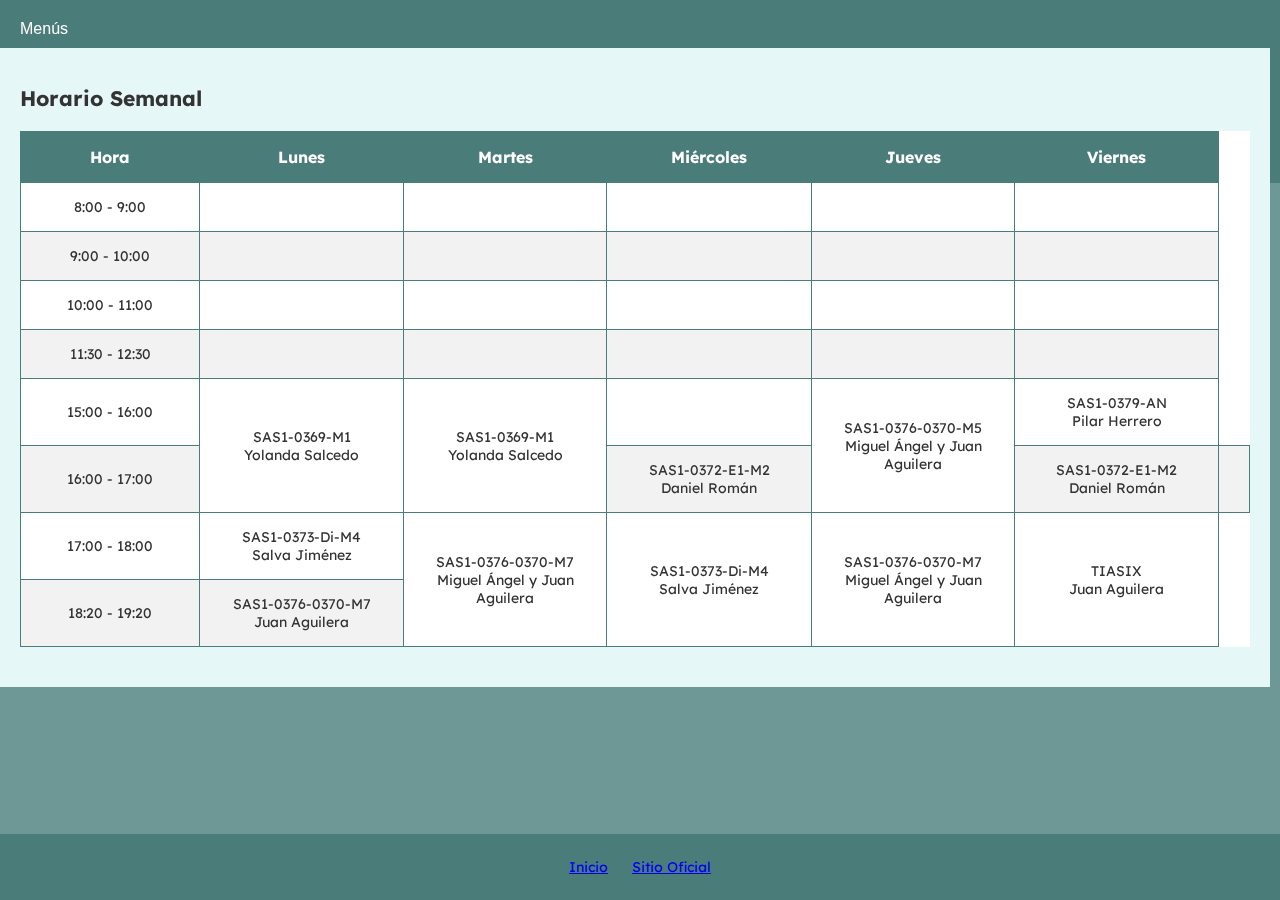
<file: horario.html>
<!DOCTYPE html>
<html lang="es">

<head>
    <title>Horario</title>
    <link rel="icon" href="recursos/favicon.ico" type="image/x-icon" />
    <link rel="icon" href="recursos/favicon.ico" type="image/x-icon" />
    <link href="https://fonts.googleapis.com/css2?family=Lexend:wght@400;500;700&display=swap" rel="stylesheet">
    <link rel="stylesheet" href="css/style.css" />
</head>

<body>
    <!-- Cabecera -->
    <header>
        <h1>Horario del Curso</h1>
        <h2>Ciclo Formativo de Grado Superior</h2>
    </header>

    <!-- Menú desplegable -->
    <div class="menu-container">
        <button class="menu-btn">Menús</button>
        <div class="submenu">
            <a href="index.html">Inicio</a>
            <a href="horario.html">Horario</a>
            <a href="galeria.html">Galería</a>
            <a href="https://mail.google.com/mail/?view=cm&fs=1&to=caguilat@gmail.com">Contacto</a>
            <a href="formulario.html">Formulario</a>
    </div>

    <!-- Contenido principal -->
    <main>
        <section>
            <h2>Horario Semanal</h2>
            <table>
                <thead>
                    <tr>
                        <th style="width: 15%;">Hora</th>
                        <th style="width: 17%;">Lunes</th>
                        <th style="width: 17%;">Martes</th>
                        <th style="width: 17%;">Miércoles</th>
                        <th style="width: 17%;">Jueves</th>
                        <th style="width: 17%;">Viernes</th>
                    </tr>
                </thead>
                <tbody>
                    <tr>
                        <td>8:00 - 9:00</td>
                        <td></td>
                        <td></td>
                        <td></td>
                        <td></td>
                        <td></td>
                    </tr>
                    <tr>
                        <td>9:00 - 10:00</td>
                        <td></td>
                        <td></td>
                        <td></td>
                        <td></td>
                        <td></td>
                    </tr>
                    <tr>
                        <td>10:00 - 11:00</td>
                        <td></td>
                        <td></td>
                        <td></td>
                        <td></td>
                        <td></td>
                    </tr>
                    <tr>
                        <td>11:30 - 12:30</td>
                        <td></td>
                        <td></td>
                        <td></td>
                        <td></td>
                        <td></td>
                    </tr>
                    <tr>
                        <td>15:00 - 16:00</td>
                        <td rowspan="2">SAS1-0369-M1<br>Yolanda Salcedo</td>
                        <td rowspan="2">SAS1-0369-M1<br>Yolanda Salcedo</td>
                        <td></td>
                        <td rowspan="2">SAS1-0376-0370-M5<br>Miguel Ángel y Juan Aguilera</td>
                        <td>SAS1-0379-AN<br>Pilar Herrero</td>
                    </tr>
                    <tr>
                        <td>16:00 - 17:00</td>
                        <td>SAS1-0372-E1-M2<br>Daniel Román</td>
                        <td>SAS1-0372-E1-M2<br>Daniel Román</td>
                        <td></td>
                    </tr>
                    <tr>
                        <td>17:00 - 18:00</td>
                        <td>SAS1-0373-Di-M4<br>Salva Jiménez</td>
                        <td rowspan="2">SAS1-0376-0370-M7<br>Miguel Ángel y Juan Aguilera</td>
                        <td rowspan="2">SAS1-0373-Di-M4<br>Salva Jiménez</td>
                        <td rowspan="2">SAS1-0376-0370-M7<br>Miguel Ángel y Juan Aguilera</td>
                        <td rowspan="2">TIASIX<br>Juan Aguilera</td>
                    </tr>
                    <tr>
                        <td>18:20 - 19:20</td>
                        <td>SAS1-0376-0370-M7<br>Juan Aguilera</td>
                    </tr>
                </tbody>
            </table>
        </section>
    </main>

    <!-- Pie de página -->
    <footer>
        <nav>
            <ul>
                <li><a href="index.html">Inicio</a></li>
                <li><a href="https://agora.xtec.cat/iesjoaquimmir/" target="_blank">Sitio Oficial</a></li>
            </ul>
        </nav>
    </footer>
</body>

</html>
</file>
<file: css/style.css>
/* Estilo básico para el cuerpo */
body {
    background-color: #6d9896;
    font-family: 'Lexend', sans-serif;
    font-size: 14px;
    color: #333333;
    text-align: justify;
    margin: 0;
    padding: 0;
    overflow-x: hidden;
    /* Evitar desplazamiento horizontal */
    margin-bottom: 80px;
    /* Aseguramos que haya espacio suficiente para el contenido */
}

/* Cabecera */
header {
    text-align: center;
    background-color: #4a7c7a;
    padding: 20px;
    color: #ffffff;
}

header h1 {
    font-size: 36px;
    font-weight: bold;
    text-transform: uppercase;
    text-shadow: 5px 5px 5px rgba(21, 208, 124, 0.3);
}

header h2,
header h3 {
    font-size: 24px;
    font-style: italic;
    color: #ffffff;
}

/* Estilo para las tablas del horario */
table {
    width: 100%;
    border-collapse: collapse;
    margin: 20px 0;
    background-color: #ffffff;
}

th,
td {
    padding: 15px;
    text-align: center;
    border: 1px solid #4a7c7a;
}

th {
    background-color: #4a7c7a;
    color: white;
    font-size: 16px;
}

td {
    font-size: 14px;
}

/* Colores alternados en las filas */
tr:nth-child(even) {
    background-color: #f2f2f2;
}

tr:nth-child(odd) {
    background-color: #ffffff;
}

/* Estilo del botón Menú */
.menu-container {
    position: fixed;
    /* Hacer que el botón esté fijo en la parte superior */
    top: 10px;
    right: 10px;
    z-index: 100;
}

.menu-btn {
    background-color: #4a7c7a;
    color: white;
    border: none;
    padding: 10px 20px;
    font-size: 16px;
    cursor: pointer;
    border-radius: 5px;
    display: inline-block;
}

.menu-btn:hover {
    background-color: #035f6d;
}

/* Submenú */
.submenu {
    display: none;
    position: absolute;
    top: 100%;
    left: 0;
    background-color: #ffffff;
    border: 1px solid #4a7c7a;
    border-radius: 5px;
    min-width: 150px;
    z-index: 1000;
}

.submenu a {
    display: block;
    padding: 10px;
    text-decoration: none;
    color: #4a7c7a;
    font-weight: bold;
}

.submenu a:hover {
    background-color: #035f6d;
    color: white;
}

/* Mostrar el submenú cuando el ratón está sobre el botón */
.menu-container:hover .submenu {
    display: block;
}

/* Estilo del pie de página */
footer {
    background-color: #4a7c7a;
    padding: 10px;
    text-align: center;
    color: #ffffff;
    position: fixed;
    width: 100%;
    bottom: 0;
}

footer ul {
    list-style-type: none;
    padding: 0;
}

footer ul li {
    display: inline;
    margin-right: 20px;
}

/* Evitar que el footer bloquee el contenido */
main {
    padding: 20px;
    background-color: #e6f7f7;
    margin-bottom: 60px;
    /* Espacio suficiente para no cubrirse con el footer */
}

/* Añadir margen inferior al cuerpo para el scroll */
body {
    margin-bottom: 80px;
    /* Aseguramos que haya espacio suficiente para el contenido */
}
/* Estilo del carrusel */
.carousel {
    display: flex;
    align-items: center;
    justify-content: center;
    margin: 20px auto;
    max-width: 600px;
    position: relative;
    background-color: #ffffff;
    padding: 20px;
    border-radius: 10px;
    box-shadow: 0 4px 6px rgba(0, 0, 0, 0.1);
}

.carousel-content {
    text-align: center;
}

.carousel-content img {
    max-width: 100%;
    height: auto;
    border-radius: 10px;
    margin-bottom: 10px;
}

.carousel-content h3 {
    font-size: 18px;
    margin: 10px 0;
    color: #035f6d;
}

.carousel-content p {
    font-size: 14px;
    color: #333;
}

button.prev,
button.next {
    background-color: #4a7c7a;
    color: #fff;
    border: none;
    padding: 10px 15px;
    font-size: 20px;
    cursor: pointer;
    border-radius: 50%;
    position: absolute;
    top: 50%;
    transform: translateY(-50%);
    z-index: 100;
}

button.prev {
    left: -40px;
}

button.next {
    right: -40px;
}

button.prev:hover,
button.next:hover {
    background-color: #035f6d;
}

.video-section {
    margin: 30px auto;
    text-align: center;
    background-color: #f0f8ff; /* Fondo azul claro */
    padding: 20px;
    border: 2px solid #6d9896;
    border-radius: 10px;
    box-shadow: 0 4px 8px rgba(0, 0, 0, 0.2);
}

.video-section h2 {
    color: #035f6d;
    font-size: 24px;
    margin-bottom: 10px;
}

.video-section p {
    font-size: 16px;
    color: #333333;
    margin-bottom: 20px;
}
</file>
